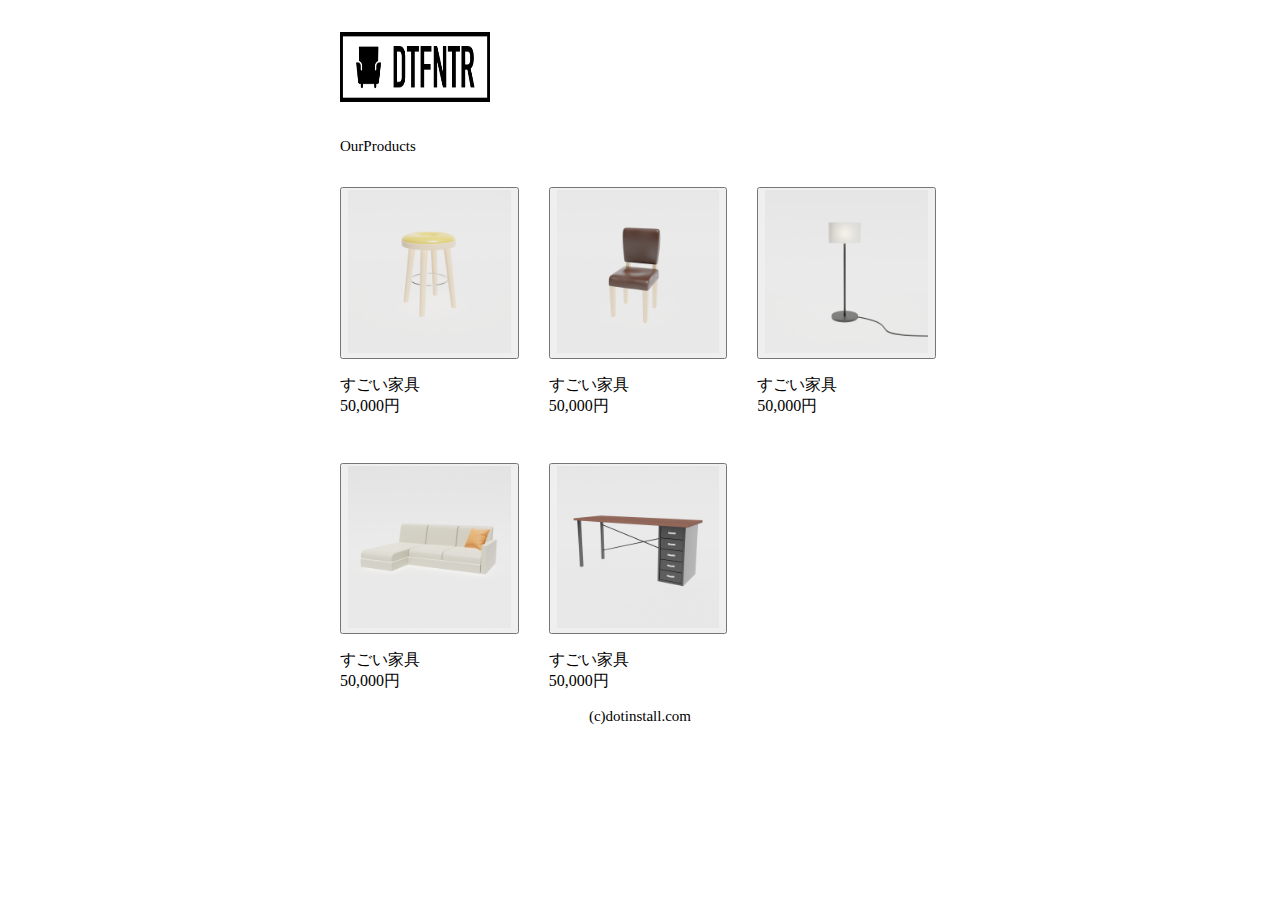
<file: index.html>
<!DOCTYPE html>
<html lang="ja">
<head>
  <meta charset="UTF-8">
  <meta http-equiv="X-UA-Compatible" content="IE=edge">
  <meta name="viewport" content="width=device-width, initial-scale=1.0">
  <title>DTFNTR - 目黒のアンティーク家具専門店</title>
  <link rel="icon" href="favicon.png">
  <link rel="stylesheet" href="style.css">
</head>
<body>
      <header>
           <img src="logo.png" width="150" height="70">
          <h1>OurProducts</h1>
      </header>
  
  <section>
     <div>
        <a href="product-1.html">
        <button><img src="product-1.png" width="150" height="150"></button>
        </a> 
        <p>すごい家具<br>50,000円</p>
      </div> 
        <div>
      <a href="product-2.html">
        <button><img src="product-2.png" width="150" height="150"></button>
      </a> 
        <p>すごい家具<br>50,000円</p>
    </div>
      <div>
        <a href="product-3.html">
        <button><img src="product-3.png" width="150" height="150"></button>
        </a>
        <p>すごい家具<br>50,000円</p>
      </div> 
      <div>
        <a href="product-4.html">
          <button><img src="product-4.png" width="150" height="150"></button>
        </a>
        <p>すごい家具<br>50,000円</p>
      </div>
      <div>
        <a href="product-5.html">
          <button><img src="product-5.png" width="150" height="150"></button>
        </a> 
        <p>すごい家具<br>50,000円</p>
      </div> 
  </section>
<footer>
   (c)dotinstall.com
</footer>

</body>
</html>
</file>
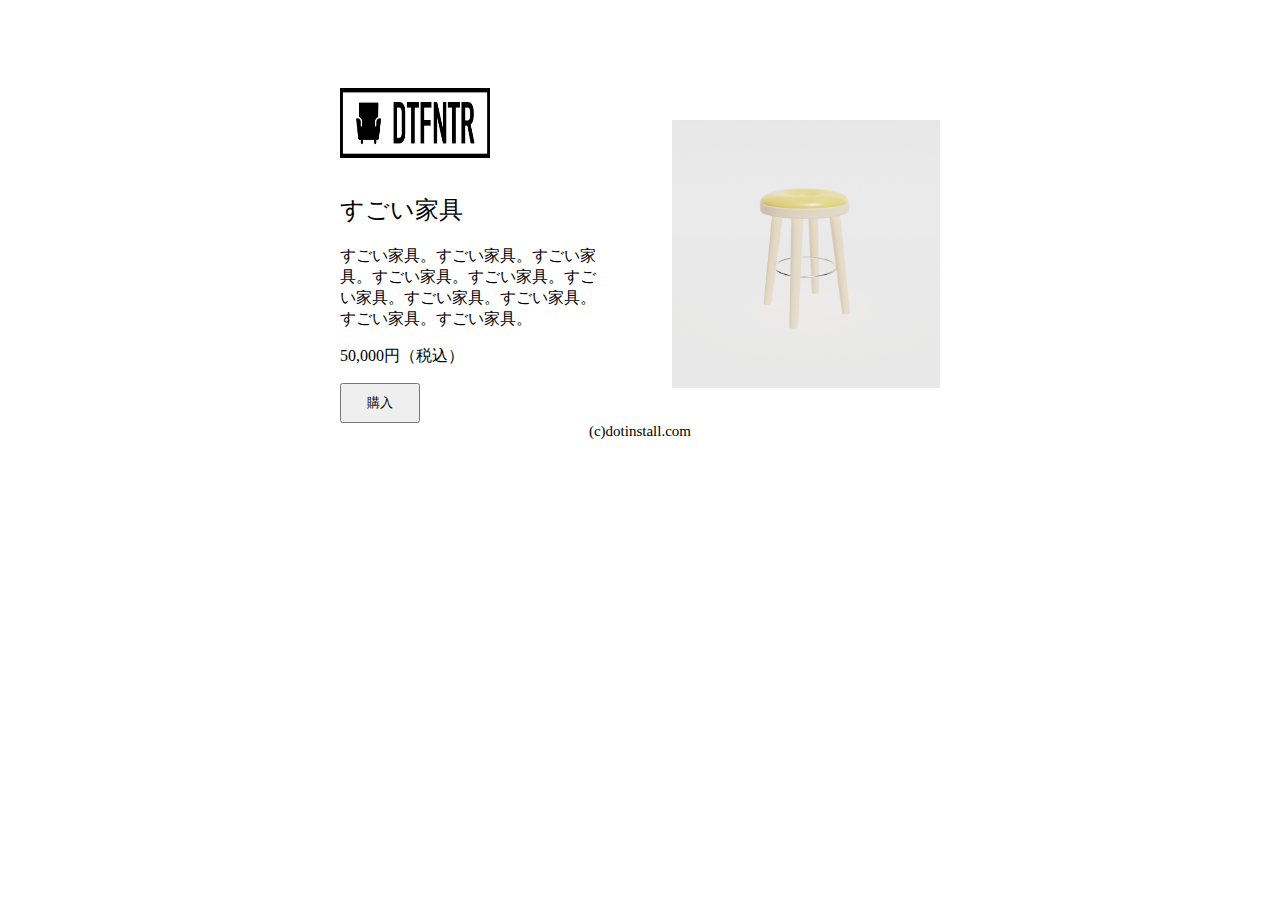
<file: product-1.html>
<!DOCTYPE html>
<html lang="ja">
  <link rel="stylesheet" href="style.css">
<head>
  <meta charset="UTF-8">
  <meta name="viewport" content="width=device-width, initial-scale=1.0">
  <title>すごい家具</title>
</head>
<html>
<body>
  <section class="c"> 
      <div class="a">
        <h1>
          <a href="index.html">
          <img src="logo.png" > 
          </a>  
        </h1>   
        <h2>すごい家具</h2>
           <p>すごい家具。すごい家具。すごい家具。すごい家具。すごい家具。すごい家具。すごい家具。すごい家具。すごい家具。すごい家具。</p>
           <p>50,000円（税込）</p>
           <button>購入</button>
      </div>
        <div class="b">
           <img src="product-1.png" width="250"  height="250">   
        </div>
    </section> 
    <footer>
      (c)dotinstall.com
    <footer>
   
   
</body>
</html>
</file>
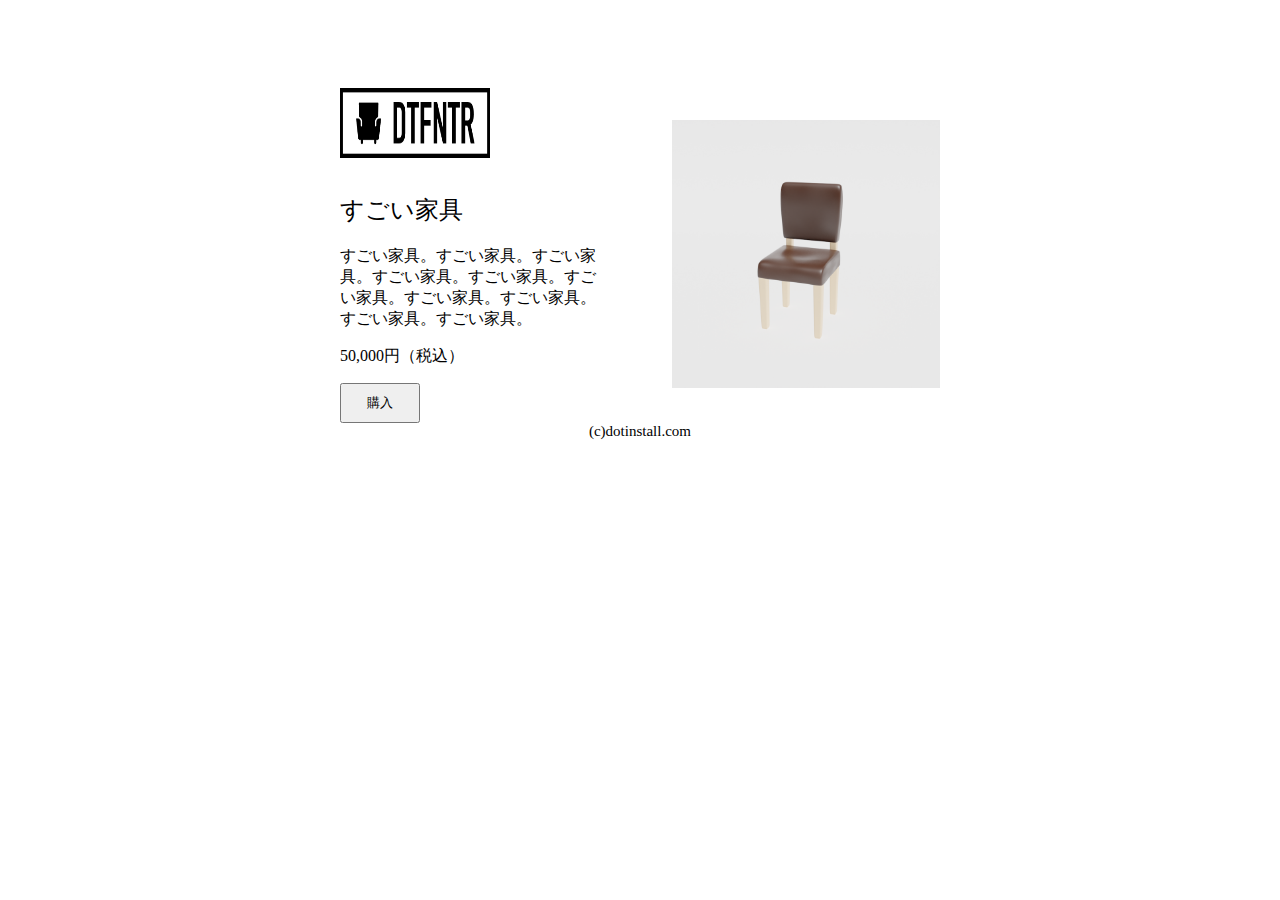
<file: product-2.html>
<!DOCTYPE html>
<html lang="ja">
  <link rel="stylesheet" href="style.
css">
<head>
  <meta charset="UTF-8">
  <meta name="viewport" 
content="width=device-width, 
initial-scale=1.0">
  <title>すごい家具</title>
</head>
<html>
<body>
  <section class="c"> 
      <div class="a">
        <h1>
          <a href="index.html">
          <img src="logo.png" > 
          </a>  
        </h1>   
        <h2>すごい家具</h2>
           <p>すごい家具。すごい家具。すごい家具。すごい家具。すごい家具。すごい家具。すごい家具。すごい家具。すごい家具。すごい家具。</p>
           <p>50,000円（税込）</p>
           <button>購入</button>
      </div>
        <div class="b">
           <img src="product-2.png" 
width="250"  
height="250">   
        </div>
    </section> 
    <footer>
      (c)dotinstall.com
    <footer>
   
   
</body>
</html>
</file>
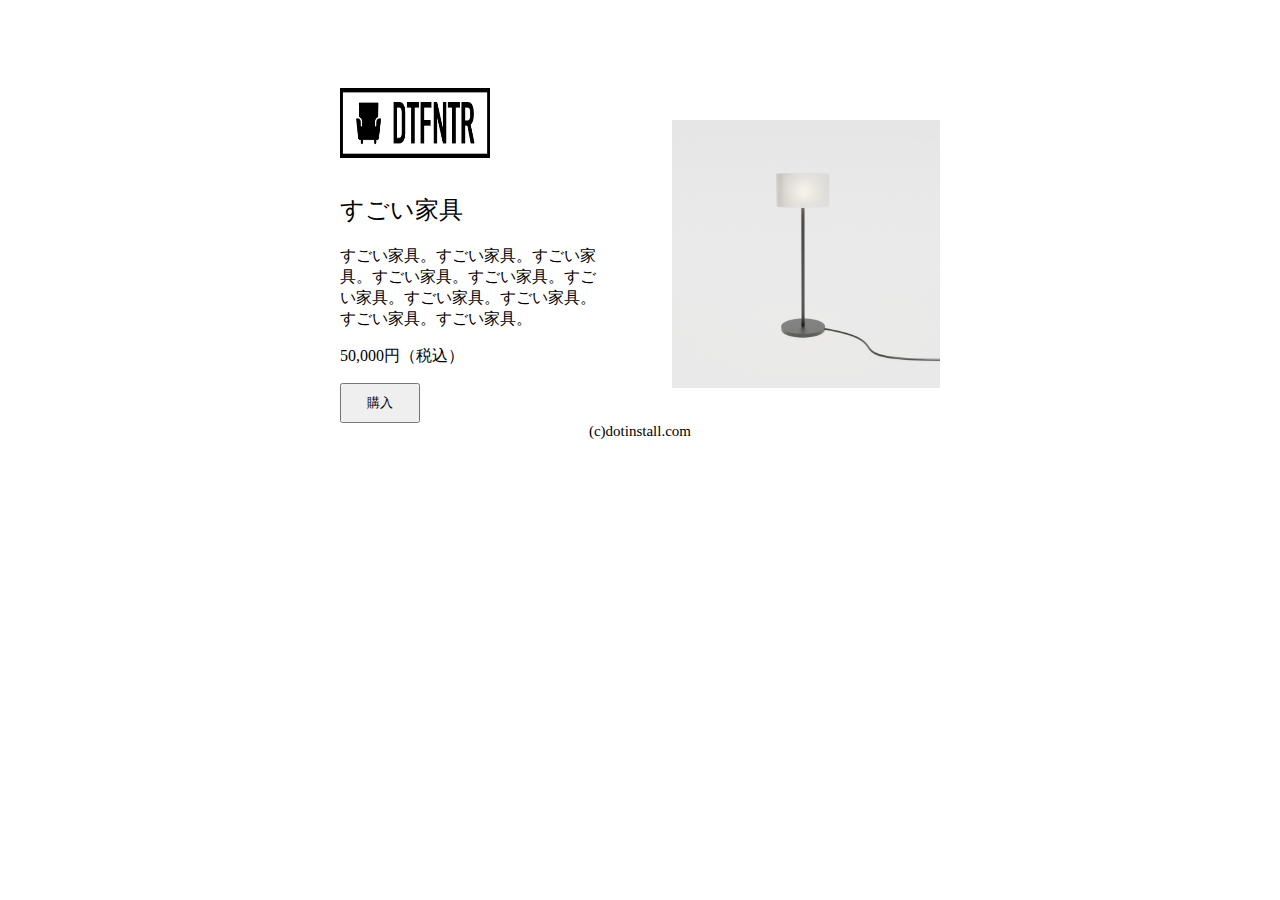
<file: product-3.html>
<!DOCTYPE html>
<html lang="ja">
  <link rel="stylesheet" href="style.
css">
<head>
  <meta charset="UTF-8">
  <meta name="viewport" 
content="width=device-width, 
initial-scale=1.0">
  <title>すごい家具</title>
</head>
<html>
<body>
  <section class="c"> 
      <div class="a">
        <h1>
          <a href="index.html">
          <img src="logo.png" > 
          </a>  
        </h1>   
        <h2>すごい家具</h2>
           <p>すごい家具。すごい家具。すごい家具。すごい家具。すごい家具。すごい家具。すごい家具。すごい家具。すごい家具。すごい家具。</p>
           <p>50,000円（税込）</p>
           <button>購入</button>
      </div>
        <div class="b">
           <img src="product-3.png" 
width="250"  
height="250">   
        </div>
    </section> 
    <footer>
      (c)dotinstall.com
    <footer>
   
   
</body>
</html>
</file>
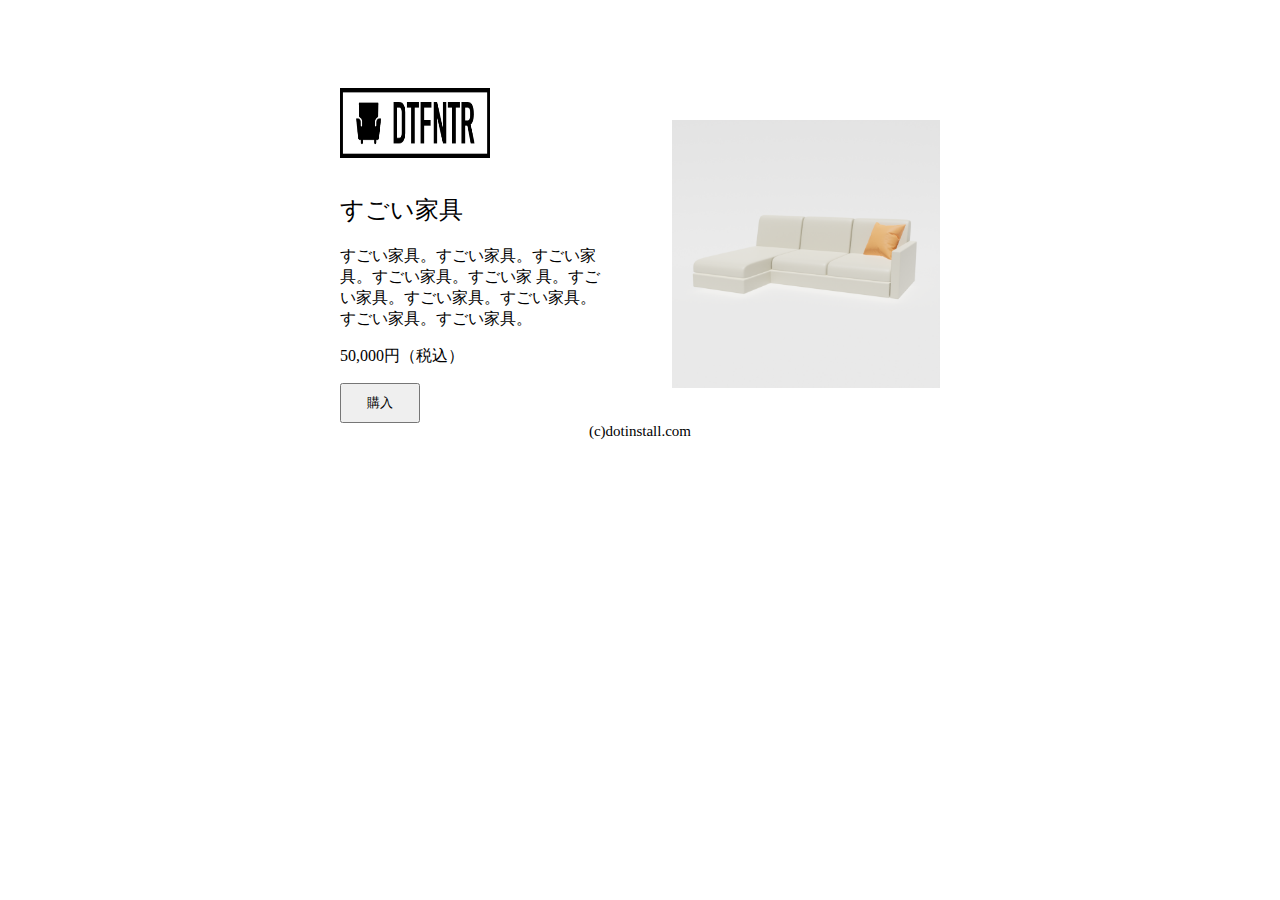
<file: product-4.html>
<!DOCTYPE html>
<html lang="ja">
  <link rel="stylesheet" href="style.
css">
<head>
  <meta charset="UTF-8">
  <meta name="viewport" 
content="width=device-width, 
initial-scale=1.0">
  <title>すごい家具</title>
</head>
<html>
<body>
  <section class="c"> 
      <div class="a">
        <h1>
          <a href="index.html">
          <img src="logo.png" > 
          </a>  
        </h1>   
        <h2>すごい家具</h2>
           <p>すごい家具。すごい家具。すごい家具。すごい家具。すごい家    具。すごい家具。すごい家具。すごい家具。すごい家具。すごい家具。</p>
           <p>50,000円（税込）</p>
           <button>購入</button>
      </div>
        <div class="b">
           <img src="product-4.png" 
width="250"  
height="250">   
        </div>
    </section> 
    <footer>
      (c)dotinstall.com
    <footer>
   
   
</body>
</html>
</file>
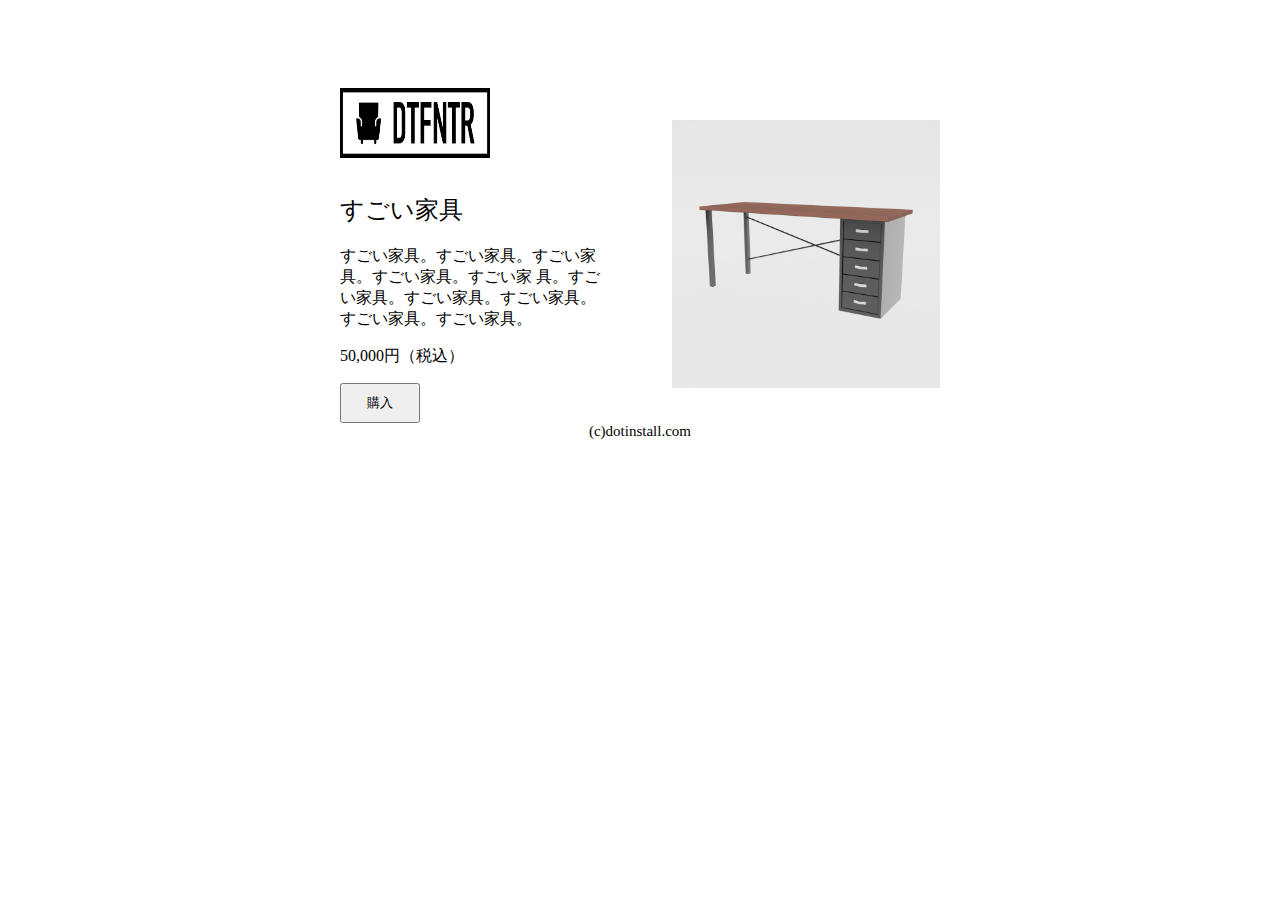
<file: product-5.html>
<!DOCTYPE html>
<html lang="ja">
  <link rel="stylesheet" href="style.
css">
<head>
  <meta charset="UTF-8">
  <meta name="viewport" 
content="width=device-width, 
initial-scale=1.0">
  <title>すごい家具</title>
</head>
<html>
<body>
  <section class="c"> 
      <div class="a">
        <h1>
          <a href="index.html">
          <img src="logo.png" > 
          </a>  
        </h1>   
        <h2>すごい家具</h2>
           <p>すごい家具。すごい家具。すごい家具。すごい家具。すごい家    具。すごい家具。すごい家具。すごい家具。すごい家具。すごい家具。</p>
           <p>50,000円（税込）</p>
           <button>購入</button>
      </div>
        <div class="b">
           <img src="product-5.png" 
width="250"  
height="250">   
        </div>
    </section> 
    <footer>
      (c)dotinstall.com
    <footer>
   
   
</body>
</html>
</file>
<file: style.css>
@charset "utf-8";

body {
  max-width: 600px; 
  margin: 0 auto;
  padding: 32px 64px 0 64px;
}



h1{
  font-weight: normal;
  font-size: 20px;
  margin: 32px 0 32px;
  font-size: 15px;
}
section{
  margin-top: 32px;
  flex-wrap: wrap;
  display: flex;
  gap: 30px;
}

div{
  width: calc((100% - 64px) / 3); 

}

section img {
  width: 100%;
  height: auto;
}

footer{
  text-align: center;
  font-size: 15px;
  margin-bottom: 32px;
}

.c{
  display: flex;
  gap: 64px;
  margin-top: 24px;
}

div a{
  justify-content: space-between;
}


.c div{
  flex: 1;
}

.c img{
  width: 100%;
  height: auto;
}

.b img{
  margin-top: 64px;
}

.a h2{
  font-weight: normal;
}

.a img{
  width:150px;
  height:70px;
}

.a button{
  width: 80px;
  height: 40px;
}

a{
  text-decoration: none;
  color: inherit;
}

a:hover{
  opacity: 0.7;
}
</file>
